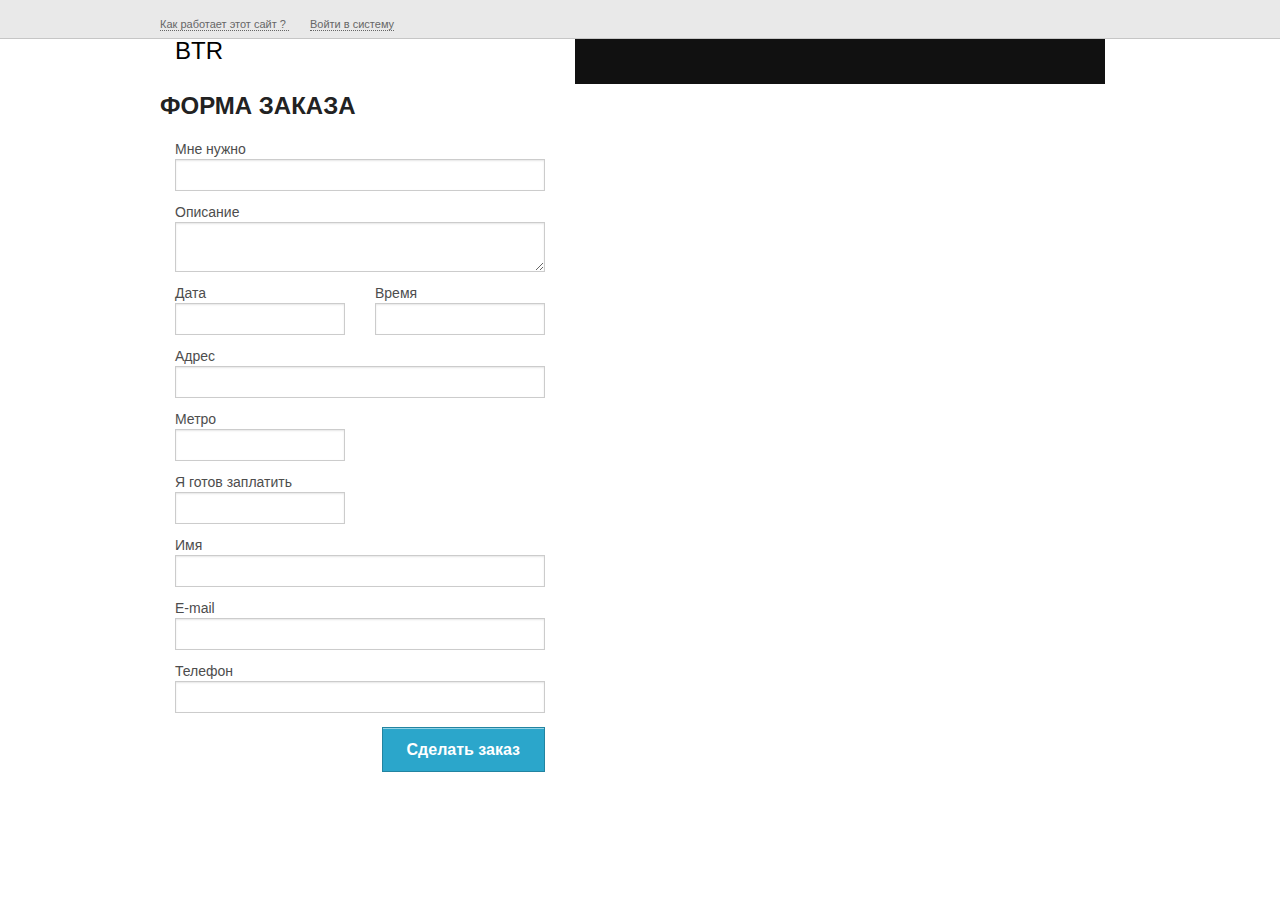
<file: verst/index.html>
<!DOCTYPE html>
<!--[if IE 7 ]>   <html class="no-js ie7" lang="ru"><![endif]-->
<!--[if IE 8]>    <html class="no-js ie8" lang="ru"> <![endif]-->
<!--[if gt IE 8]> <!--> <html class="no-js" lang="ru"> <!--<![endif]-->

<head>
  <meta charset="utf-8">
  <meta http-equiv="X-UA-Compatible" content="IE=edge">
  <meta name="SKYPE_TOOLBAR" content="SKYPE_TOOLBAR_PARSER_COMPATIBLE">
  <meta name="description" content="">
  <meta name="keyword" content="">
  <title>Заголовок страницы</title>

  <!--style-->
  <link rel="stylesheet" href="css/base.css">
  <link rel="stylesheet" href="css/normalize.css">
  <link rel="stylesheet" href="css/foundation.css">
  <link rel="stylesheet" href="css/main.css">

  <!--script-->
  <script src="js/vendor/custom.modernizr.js"></script>
  <script src="js/vendor/jquery.js"></script>

</head>
<body>
  <div id="header">
    <!--.top-header-->
    <div class="top-header">
      <div class="row">
        <div class="large-12">
          <div class="group-link">
            <a href="javascript:void(0)">Как работает этот сайт ? </a>
            <a href="javascript:void(0)">Войти в систему</a>
          </div>
        </div>
      </div>
    </div>
    <!--/.top-header-->
    <!--.bottom-header-->
    <div class="bottom-header">
      <div class="row">
        <div class="large-5 columns">
          <a href="javascript:void(0)" class="logo">btr</a>
        </div>
        <div class="large-7 columns">
          <nav class="top-bar">
            <ul class="title-area">
            </ul>
          </nav>
        </div>
      </div>
    </div>
    <!--/.bottom-header-->

    <div id="main">
      <!--.row-->
      <div class="row">
        <div class="large-12">
          <h1>Форма заказа</h1>
        </div>
      </div>
      <!--/.row-->
      <div class="row">
        <div class="large-5 columns wrap-form">
          <form method="post" action="/">
            <!--.row-->
            <div class="row">
              <div class="large-12 columns">
                <label>Мне нужно</label>
                <input type="text">
              </div>
            </div>
            <!--/.row-->

            <!--.row-->
            <div class="row">
              <div class="large-12 columns">
                <label>Описание</label>
                <textarea></textarea>
              </div>
            </div>
            <!--/.row-->

            <!--.row-->
            <div class="row">
              <div class="large-6 columns">
                <label>Дата</label>
                <input type="text">
              </div>
              <div class="large-6 columns">
                <label>Время</label>
                <input type="text">
              </div>
            </div>
            <!--/.row-->

            <!--.row-->
            <div class="row">
              <div class="large-12 columns">
                <label>Адрес</label>
                <input type="text">
              </div>
            </div>
            <!--/.row-->

            <!--.row-->
            <div class="row">
              <div class="large-6 columns">
                <label>Метро</label>
                <input type="text">
              </div>
            </div>
            <!--/.row-->

            <!--.row-->
            <div class="row">
              <div class="large-6 columns">
                <label>Я готов заплатить</label>
                <input type="text">
              </div>
            </div>
            <!--/.row-->

            <!--.row-->
            <div class="row">
              <div class="large-12 columns">
                <label>Имя</label>
                <input type="text">
              </div>
            </div>
            <!--/.row-->

            <!--.row-->
            <div class="row">
              <div class="large-12 columns">
                <label>E-mail</label>
                <input type="text">
              </div>
            </div>
            <!--/.row-->

            <!--.row-->
            <div class="row">
              <div class="large-12 columns">
                <label>Телефон</label>
                <input type="text">
              </div>
            </div>
            <!--/.row-->
            <!--.row-->
            <div class="row">
              <div class="large-12 columns">
                <button class="right">Сделать заказ</button>
              </div>
            </div>
            <!--/.row-->
          </form>
        </div>
    </div>

    </div>


  <script>
  document.write('<script src=' +
  ('__proto__' in {} ? 'js/vendor/zepto' : 'js/vendor/jquery') +
  '.js><\/script>')
  </script>
  
  <script src="js/foundation.min.js"></script>
  <!--
  
  <script src="js/foundation/foundation.js"></script>
  
  <script src="js/foundation/foundation.interchange.js"></script>
  
  <script src="js/foundation/foundation.abide.js"></script>
  
  <script src="js/foundation/foundation.dropdown.js"></script>
  
  <script src="js/foundation/foundation.placeholder.js"></script>
  
  <script src="js/foundation/foundation.forms.js"></script>
  
  <script src="js/foundation/foundation.alerts.js"></script>
  
  <script src="js/foundation/foundation.magellan.js"></script>
  
  <script src="js/foundation/foundation.reveal.js"></script>
  
  <script src="js/foundation/foundation.tooltips.js"></script>
  
  <script src="js/foundation/foundation.clearing.js"></script>
  
  <script src="js/foundation/foundation.cookie.js"></script>
  
  <script src="js/foundation/foundation.joyride.js"></script>
  
  <script src="js/foundation/foundation.orbit.js"></script>
  
  <script src="js/foundation/foundation.section.js"></script>
  
  <script src="js/foundation/foundation.topbar.js"></script>
  
  -->
  
  <script>
    $(document).foundation();
  </script>
</body>
</html>
</file>
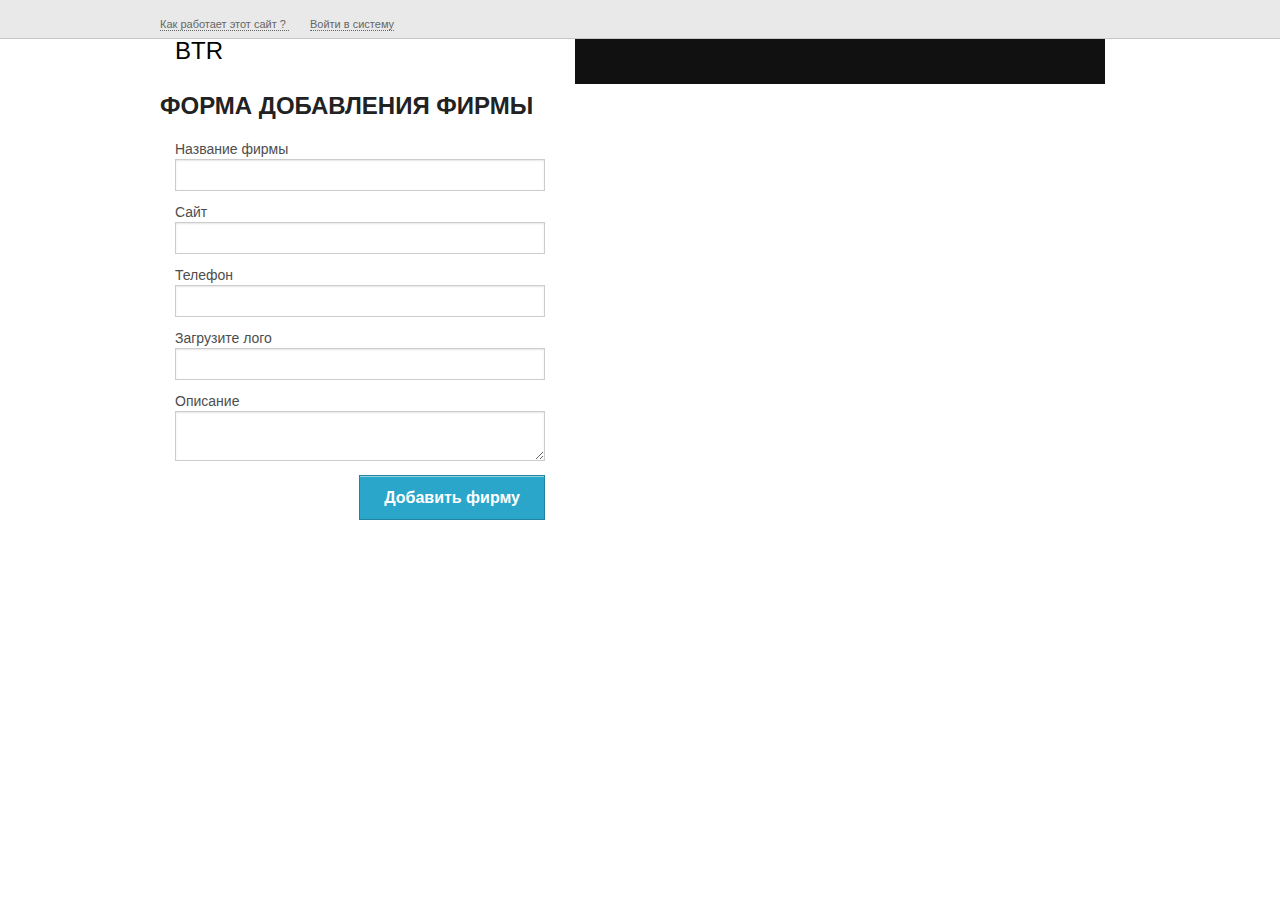
<file: verst/add-firm.html>
<!DOCTYPE html>
<!--[if IE 7 ]>   <html class="no-js ie7" lang="ru"><![endif]-->
<!--[if IE 8]>    <html class="no-js ie8" lang="ru"> <![endif]-->
<!--[if gt IE 8]> <!--> <html class="no-js" lang="ru"> <!--<![endif]-->

<head>
  <meta charset="utf-8">
  <meta http-equiv="X-UA-Compatible" content="IE=edge">
  <meta name="SKYPE_TOOLBAR" content="SKYPE_TOOLBAR_PARSER_COMPATIBLE">
  <meta name="description" content="">
  <meta name="keyword" content="">
  <title>Заголовок страницы</title>

  <!--style-->
  <link rel="stylesheet" href="css/base.css">
  <link rel="stylesheet" href="css/normalize.css">
  <link rel="stylesheet" href="css/foundation.css">
  <link rel="stylesheet" href="css/main.css">

  <!--script-->
  <script src="js/vendor/custom.modernizr.js"></script>
  <script src="js/vendor/jquery.js"></script>

</head>
<body>
  <div id="header">
    <!--.top-header-->
    <div class="top-header">
      <div class="row">
        <div class="large-12">
          <div class="group-link">
            <a href="javascript:void(0)">Как работает этот сайт ? </a>
            <a href="javascript:void(0)">Войти в систему</a>
          </div>
        </div>
      </div>
    </div>
    <!--/.top-header-->
    <!--.bottom-header-->
    <div class="bottom-header">
      <div class="row">
        <div class="large-5 columns">
          <a href="javascript:void(0)" class="logo">btr</a>
        </div>
        <div class="large-7 columns">
          <nav class="top-bar">
            <ul class="title-area">
            </ul>
          </nav>
        </div>
      </div>
    </div>
    <!--/.bottom-header-->

    <div id="main">
      <!--.row-->
      <div class="row">
        <div class="large-12">
          <h1>Форма добавления фирмы</h1>
        </div>
      </div>
      <!--/.row-->
      <div class="row">
        <div class="large-5 columns wrap-form">
          <form method="post" action="/">
            <!--.row-->
            <div class="row">
              <div class="large-12 columns">
                <label>Название фирмы</label>
                <input type="text">
              </div>
            </div>
            <!--/.row-->

            <!--.row-->
            <div class="row">
              <div class="large-12 columns">
                <label>Сайт</label>
                <input type="text">
              </div>
            </div>
            <!--/.row-->

            <!--.row-->
            <div class="row">
              <div class="large-12 columns">
                <label>Телефон</label>
                <input type="text">
              </div>
            </div>
            <!--/.row-->

            <!--.row-->
            <div class="row">
              <div class="large-12 columns">
                <label>Загрузите лого</label>
                <input type="text">
              </div>
            </div>
            <!--/.row-->

            <!--.row-->
            <div class="row">
              <div class="large-12 columns">
                <label>Описание</label>
                <textarea></textarea>
              </div>
            </div>
            <!--/.row-->

            <!--.row-->
            <div class="row">
              <div class="large-12 columns">
                <button class="right">Добавить фирму</button>
              </div>
            </div>
            <!--/.row-->
          </form>
        </div>
    </div>

    </div>


  <script>
  document.write('<script src=' +
  ('__proto__' in {} ? 'js/vendor/zepto' : 'js/vendor/jquery') +
  '.js><\/script>')
  </script>
  
  <script src="js/foundation.min.js"></script>
  <!--
  
  <script src="js/foundation/foundation.js"></script>
  
  <script src="js/foundation/foundation.interchange.js"></script>
  
  <script src="js/foundation/foundation.abide.js"></script>
  
  <script src="js/foundation/foundation.dropdown.js"></script>
  
  <script src="js/foundation/foundation.placeholder.js"></script>
  
  <script src="js/foundation/foundation.forms.js"></script>
  
  <script src="js/foundation/foundation.alerts.js"></script>
  
  <script src="js/foundation/foundation.magellan.js"></script>
  
  <script src="js/foundation/foundation.reveal.js"></script>
  
  <script src="js/foundation/foundation.tooltips.js"></script>
  
  <script src="js/foundation/foundation.clearing.js"></script>
  
  <script src="js/foundation/foundation.cookie.js"></script>
  
  <script src="js/foundation/foundation.joyride.js"></script>
  
  <script src="js/foundation/foundation.orbit.js"></script>
  
  <script src="js/foundation/foundation.section.js"></script>
  
  <script src="js/foundation/foundation.topbar.js"></script>
  
  -->
  
  <script>
    $(document).foundation();
  </script>
</body>
</html>
</file>
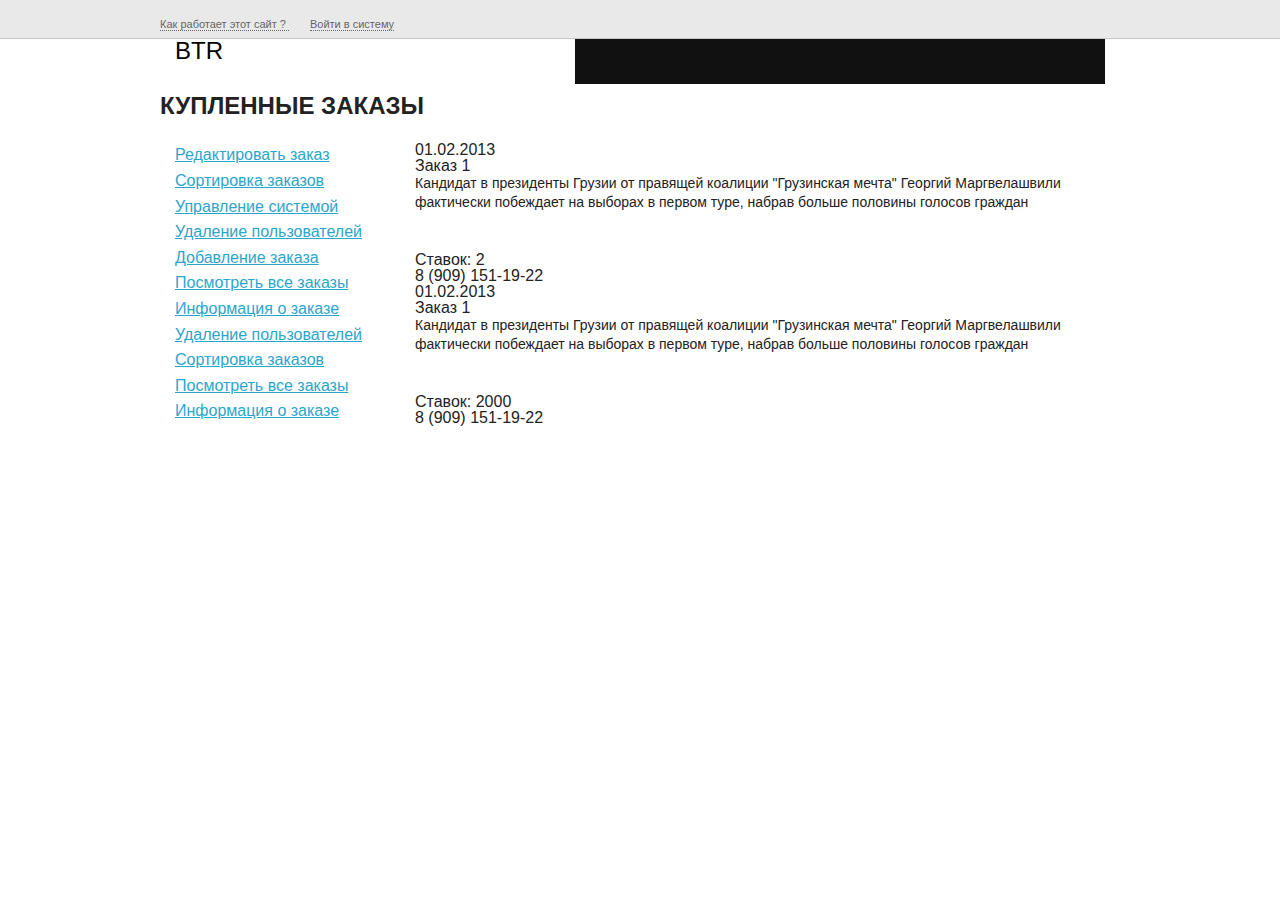
<file: verst/zakaz-by.html>
<!DOCTYPE html>
<!--[if IE 7 ]>   <html class="no-js ie7" lang="ru"><![endif]-->
<!--[if IE 8]>    <html class="no-js ie8" lang="ru"> <![endif]-->
<!--[if gt IE 8]> <!--> <html class="no-js" lang="ru"> <!--<![endif]-->

<head>
  <meta charset="utf-8">
  <meta http-equiv="X-UA-Compatible" content="IE=edge">
  <meta name="SKYPE_TOOLBAR" content="SKYPE_TOOLBAR_PARSER_COMPATIBLE">
  <meta name="description" content="">
  <meta name="keyword" content="">
  <title>Заголовок страницы</title>

  <!--style-->
  <link rel="stylesheet" href="css/base.css">
  <link rel="stylesheet" href="css/normalize.css">
  <link rel="stylesheet" href="css/foundation.css">
  <link rel="stylesheet" href="css/main.css">

  <!--script-->
  <script src="js/vendor/custom.modernizr.js"></script>
  <script src="js/vendor/jquery.js"></script>

</head>
<body>
  <div id="header">
    <!--.top-header-->
    <div class="top-header">
      <div class="row">
        <div class="large-12">
          <div class="group-link">
            <a href="javascript:void(0)">Как работает этот сайт ? </a>
            <a href="javascript:void(0)">Войти в систему</a>
          </div>
        </div>
      </div>
    </div>
    <!--/.top-header-->
    <!--.bottom-header-->
    <div class="bottom-header">
      <div class="row">
        <div class="large-5 columns">
          <a href="javascript:void(0)" class="logo">btr</a>
        </div>
        <div class="large-7 columns">
          <nav class="top-bar">
            <ul class="title-area">
            </ul>
          </nav>
        </div>
      </div>
    </div>
    <!--/.bottom-header-->

    <div id="main">
      <!--.row-->
      <div class="row">
        <div class="large-12">
          <h1>Купленные заказы</h1>
        </div>
      </div>
      <!--/.row-->

      <!--.row-->
      <div class="row">
        <div class="large-3 columns box-shadow">
          <ul>
            <li><a href="#">Редактировать заказ</a></li>
            <li><a href="#">Сортировка заказов</a></li>
            <li><a href="#">Управление системой</a></li>
            <li><a href="#">Удаление пользователей</a></li>
            <li><a href="#">Добавление заказа</a></li>
            <li><a href="#">Посмотреть все заказы</a></li>
            <li><a href="#">Информация о заказе</a></li>
            <li><a href="#">Удаление пользователей</a></li>
            <li><a href="#">Сортировка заказов</a></li>
            <li><a href="#">Посмотреть все заказы</a></li>
            <li><a href="#">Информация о заказе</a></li>
          </ul>
        </div>

        <div class="large-9 columns box-shadow">
          <div class="row">
            <div class="large-12 columns">
              <div class="datatime">01.02.2013</div>
              <div class="h2">Заказ 1</div>
              <p>Кандидат в президенты Грузии от правящей коалиции "Грузинская мечта" Георгий Маргвелашвили фактически побеждает на выборах в первом туре, набрав больше половины голосов граждан</p>
              <div class="cart-price">
                <div class="price">Ставок: 2</div>
                <div class="phone">8 (909) 151-19-22</div>
              </div>
            </div>
          </div>

          <div class="row">
            <div class="large-12 columns">
              <div class="datatime">01.02.2013</div>
              <div class="h2">Заказ 1</div>
              <p>Кандидат в президенты Грузии от правящей коалиции "Грузинская мечта" Георгий Маргвелашвили фактически побеждает на выборах в первом туре, набрав больше половины голосов граждан</p>
              <div class="cart-price">
                <div class="price">Ставок: 2000</div>
                <div class="phone">8 (909) 151-19-22</div>
              </div>
            </div>
          </div>

        </div>
      </div>
      <!--/.row-->

    </div>


  <script>
  document.write('<script src=' +
  ('__proto__' in {} ? 'js/vendor/zepto' : 'js/vendor/jquery') +
  '.js><\/script>')
  </script>
  
  <script src="js/foundation.min.js"></script>
  <!--
  
  <script src="js/foundation/foundation.js"></script>
  
  <script src="js/foundation/foundation.interchange.js"></script>
  
  <script src="js/foundation/foundation.abide.js"></script>
  
  <script src="js/foundation/foundation.dropdown.js"></script>
  
  <script src="js/foundation/foundation.placeholder.js"></script>
  
  <script src="js/foundation/foundation.forms.js"></script>
  
  <script src="js/foundation/foundation.alerts.js"></script>
  
  <script src="js/foundation/foundation.magellan.js"></script>
  
  <script src="js/foundation/foundation.reveal.js"></script>
  
  <script src="js/foundation/foundation.tooltips.js"></script>
  
  <script src="js/foundation/foundation.clearing.js"></script>
  
  <script src="js/foundation/foundation.cookie.js"></script>
  
  <script src="js/foundation/foundation.joyride.js"></script>
  
  <script src="js/foundation/foundation.orbit.js"></script>
  
  <script src="js/foundation/foundation.section.js"></script>
  
  <script src="js/foundation/foundation.topbar.js"></script>
  
  -->
  
  <script>
    $(document).foundation();
  </script>
</body>
</html>
</file>
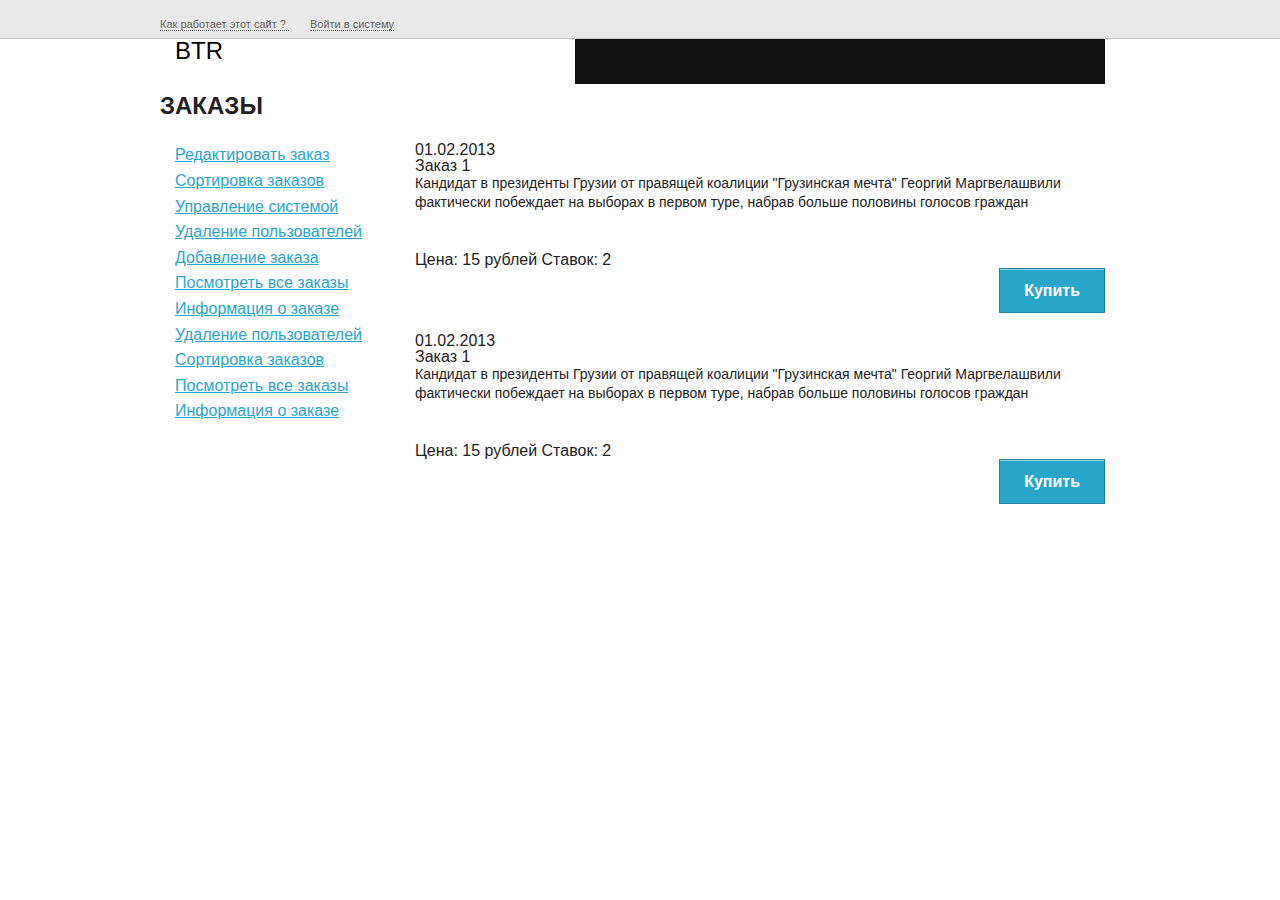
<file: verst/zakaz.html>
<!DOCTYPE html>
<!--[if IE 7 ]>   <html class="no-js ie7" lang="ru"><![endif]-->
<!--[if IE 8]>    <html class="no-js ie8" lang="ru"> <![endif]-->
<!--[if gt IE 8]> <!--> <html class="no-js" lang="ru"> <!--<![endif]-->

<head>
  <meta charset="utf-8">
  <meta http-equiv="X-UA-Compatible" content="IE=edge">
  <meta name="SKYPE_TOOLBAR" content="SKYPE_TOOLBAR_PARSER_COMPATIBLE">
  <meta name="description" content="">
  <meta name="keyword" content="">
  <title>Заголовок страницы</title>

  <!--style-->
  <link rel="stylesheet" href="css/base.css">
  <link rel="stylesheet" href="css/normalize.css">
  <link rel="stylesheet" href="css/foundation.css">
  <link rel="stylesheet" href="css/main.css">

  <!--script-->
  <script src="js/vendor/custom.modernizr.js"></script>
  <script src="js/vendor/jquery.js"></script>

</head>
<body>
  <div id="header">
    <!--.top-header-->
    <div class="top-header">
      <div class="row">
        <div class="large-12">
          <div class="group-link">
            <a href="javascript:void(0)">Как работает этот сайт ? </a>
            <a href="javascript:void(0)">Войти в систему</a>
          </div>
        </div>
      </div>
    </div>
    <!--/.top-header-->
    <!--.bottom-header-->
    <div class="bottom-header">
      <div class="row">
        <div class="large-5 columns">
          <a href="javascript:void(0)" class="logo">btr</a>
        </div>
        <div class="large-7 columns">
          <nav class="top-bar">
            <ul class="title-area">
            </ul>
          </nav>
        </div>
      </div>
    </div>
    <!--/.bottom-header-->

    <div id="main">
      <!--.row-->
      <div class="row">
        <div class="large-12">
          <h1>Заказы</h1>
        </div>
      </div>
      <!--/.row-->

      <!--.row-->
      <div class="row">
        <div class="large-3 columns box-shadow">
          <ul>
            <li><a href="#">Редактировать заказ</a></li>
            <li><a href="#">Сортировка заказов</a></li>
            <li><a href="#">Управление системой</a></li>
            <li><a href="#">Удаление пользователей</a></li>
            <li><a href="#">Добавление заказа</a></li>
            <li><a href="#">Посмотреть все заказы</a></li>
            <li><a href="#">Информация о заказе</a></li>
            <li><a href="#">Удаление пользователей</a></li>
            <li><a href="#">Сортировка заказов</a></li>
            <li><a href="#">Посмотреть все заказы</a></li>
            <li><a href="#">Информация о заказе</a></li>
          </ul>
        </div>

        <div class="large-9 columns box-shadow">
          <div class="row">
            <div class="large-12 columns">
              <div class="datatime">01.02.2013</div>
              <div class="h2">Заказ 1</div>
              <p>Кандидат в президенты Грузии от правящей коалиции "Грузинская мечта" Георгий Маргвелашвили фактически побеждает на выборах в первом туре, набрав больше половины голосов граждан</p>
              <div class="cart-price">
                <div class="price">Цена: 15 рублей Ставок: 2</div>
                <button class="right">Купить</button>
              </div>
            </div>
          </div>

          <div class="row">
            <div class="large-12 columns">
              <div class="datatime">01.02.2013</div>
              <div class="h2">Заказ 1</div>
              <p>Кандидат в президенты Грузии от правящей коалиции "Грузинская мечта" Георгий Маргвелашвили фактически побеждает на выборах в первом туре, набрав больше половины голосов граждан</p>
              <div class="cart-price">
                <div class="price">Цена: 15 рублей Ставок: 2</div>
                <button class="right">Купить</button>
              </div>
            </div>
          </div>

        </div>
      </div>
      <!--/.row-->

    </div>


  <script>
  document.write('<script src=' +
  ('__proto__' in {} ? 'js/vendor/zepto' : 'js/vendor/jquery') +
  '.js><\/script>')
  </script>
  
  <script src="js/foundation.min.js"></script>
  <!--
  
  <script src="js/foundation/foundation.js"></script>
  
  <script src="js/foundation/foundation.interchange.js"></script>
  
  <script src="js/foundation/foundation.abide.js"></script>
  
  <script src="js/foundation/foundation.dropdown.js"></script>
  
  <script src="js/foundation/foundation.placeholder.js"></script>
  
  <script src="js/foundation/foundation.forms.js"></script>
  
  <script src="js/foundation/foundation.alerts.js"></script>
  
  <script src="js/foundation/foundation.magellan.js"></script>
  
  <script src="js/foundation/foundation.reveal.js"></script>
  
  <script src="js/foundation/foundation.tooltips.js"></script>
  
  <script src="js/foundation/foundation.clearing.js"></script>
  
  <script src="js/foundation/foundation.cookie.js"></script>
  
  <script src="js/foundation/foundation.joyride.js"></script>
  
  <script src="js/foundation/foundation.orbit.js"></script>
  
  <script src="js/foundation/foundation.section.js"></script>
  
  <script src="js/foundation/foundation.topbar.js"></script>
  
  -->
  
  <script>
    $(document).foundation();
  </script>
</body>
</html>
</file>
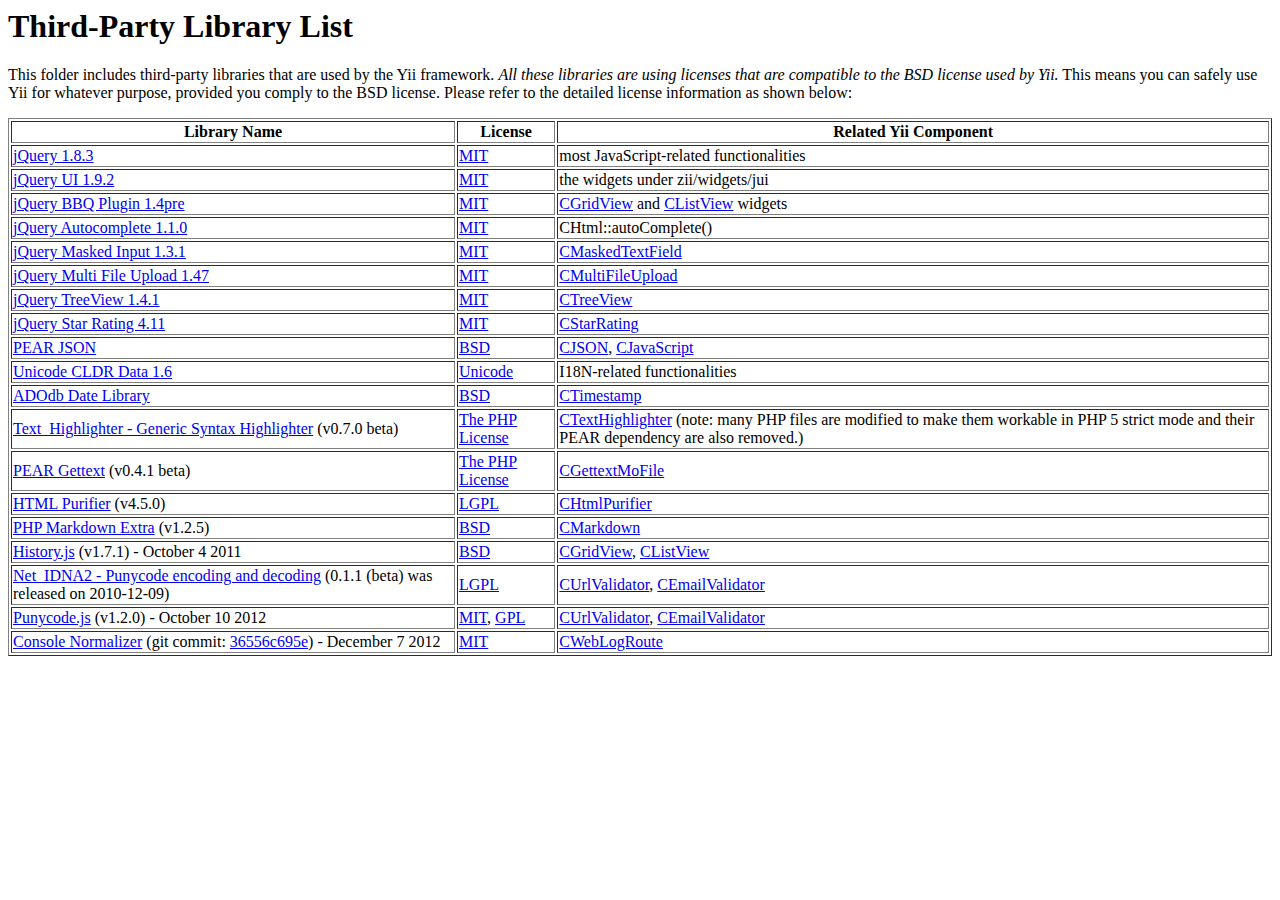
<file: framework/vendors/README.html>
<html>
<head>
<title>Third-Party Library List</title>
</head>

<body>
<h1>Third-Party Library List</h1>
<p>
This folder includes third-party libraries that are used by the Yii framework.
<em>All these libraries are using licenses that are compatible to the BSD license used by Yii.</em>
This means you can safely use Yii for whatever purpose, provided you comply to the BSD license.
Please refer to the detailed license information as shown below:
</p>
<table border="1">
<tr>
  <th>Library Name</th>
  <th>License</th>
  <th>Related Yii Component</th>
</tr>

<tr>
  <td><a href="http://jquery.com">jQuery 1.8.3</a></td>
  <td><a href="jquery/LICENSE.txt">MIT</a></td>
  <td>most JavaScript-related functionalities</td>
</tr>
<tr>
  <td><a href="http://www.jqueryui.com">jQuery UI 1.9.2</a></td>
  <td><a href="jqueryui/MIT-LICENSE.txt">MIT</a></td>
  <td>the widgets under zii/widgets/jui</td>
</tr>
<tr>
  <td><a href="http://benalman.com/projects/jquery-bbq-plugin/">jQuery BBQ Plugin 1.4pre</a></td>
  <td><a href="bbq/LICENSE.txt">MIT</a></td>
  <td><a href="http://www.yiiframework.com/doc/api/1.1/CGridView">CGridView</a> and <a href="http://www.yiiframework.com/doc/api/1.1/CListView">CListView</a> widgets</td>
</tr>
<tr>
  <td><a href="http://bassistance.de/jquery-plugins/jquery-plugin-autocomplete/">jQuery Autocomplete 1.1.0</a></td>
  <td><a href="jquery/autocomplete/LICENSE.txt">MIT</a></td>
  <td>CHtml::autoComplete()</td>
</tr>
<tr>
  <td><a href="http://digitalbush.com/projects/masked-input-plugin">jQuery Masked Input 1.3.1</a></td>
  <td><a href="jquery/maskedinput/LICENSE.txt">MIT</a></td>
  <td><a href="http://www.yiiframework.com/doc/api/1.1/CMaskedTextField">CMaskedTextField</a></td>
</tr>
<tr>
  <td><a href="http://www.fyneworks.com/jquery/multiple-file-upload/">jQuery Multi File Upload 1.47</a></td>
  <td><a href="http://www.fyneworks.com/jquery/multiple-file-upload/#tab-License">MIT</a></td>
  <td><a href="http://www.yiiframework.com/doc/api/1.1/CMultiFileUpload">CMultiFileUpload</a></td>
</tr>
<tr>
  <td><a href="http://bassistance.de/jquery-plugins/jquery-plugin-treeview/">jQuery TreeView 1.4.1</a></td>
  <td><a href="jquery/autocomplete/LICENSE.txt">MIT</a></td>
  <td><a href="http://www.yiiframework.com/doc/api/1.1/CTreeView">CTreeView</a></td>
</tr>
<tr>
  <td><a href="http://www.fyneworks.com/jquery/star-rating/">jQuery Star Rating 4.11</a></td>
  <td><a href="http://www.opensource.org/licenses/mit-license.php">MIT</a></td>
  <td><a href="http://www.yiiframework.com/doc/api/1.1/CStarRating">CStarRating</a></td>
</tr>
<tr>
  <td><a href="http://pear.php.net/pepr/pepr-proposal-show.php?id=198">PEAR JSON</a></td>
  <td><a href="json/LICENSE.txt">BSD</a></td>
  <td><a href="http://www.yiiframework.com/doc/api/1.1/CJSON">CJSON</a>, <a href="http://www.yiiframework.com/doc/api/1.1/CJavaScript">CJavaScript</a></td>
</tr>
<tr>
  <td><a href="http://www.unicode.org/cldr/">Unicode CLDR Data 1.6</a></td>
  <td><a href="cldr/LICENSE.txt">Unicode</a></td>
  <td>I18N-related functionalities</td>
</tr>
<tr>
  <td><a href="http://phplens.com/phpeverywhere/">ADOdb Date Library</a></td>
  <td><a href="adodb/LICENSE.txt">BSD</a></td>
  <td><a href="http://www.yiiframework.com/doc/api/1.1/CTimestamp">CTimestamp</a></td>
</tr>
<tr>
  <td><a href="http://pear.php.net/package/Text_Highlighter/">Text_Highlighter - Generic Syntax Highlighter</a> (v0.7.0 beta)</td>
  <td><a href="http://www.php.net/license/3_01.txt">The PHP License</a></td>
  <td><a href="http://www.yiiframework.com/doc/api/1.1/CTextHighlighter">CTextHighlighter</a> (note: many PHP files are modified to make them workable in PHP 5 strict mode and their PEAR dependency are also removed.) </td>
</tr>
<tr>
  <td><a href="http://pear.php.net/package/File_Gettext/">PEAR Gettext</a> (v0.4.1 beta)</td>
  <td><a href="gettext/LICENSE.txt">The PHP License</a></td>
  <td><a href="http://www.yiiframework.com/doc/api/1.1/CGettextMoFile">CGettextMoFile</a></td>
</tr>
<tr>
  <td><a href="http://htmlpurifier.org/">HTML Purifier</a> (v4.5.0)</td>
  <td><a href="htmlpurifier/LICENSE.txt">LGPL</a></td>
  <td><a href="http://www.yiiframework.com/doc/api/1.1/CHtmlPurifier">CHtmlPurifier</a></td>
</tr>
<tr>
  <td><a href="http://michelf.com/projects/php-markdown/">PHP Markdown Extra</a> (v1.2.5)</td>
  <td><a href="markdown/LICENSE.txt">BSD</a></td>
  <td><a href="http://www.yiiframework.com/doc/api/1.1/CMarkdown">CMarkdown</a></td>
</tr>
<tr>
  <td><a href="https://github.com/balupton/history.js/">History.js</a> (v1.7.1) - October 4 2011</td>
  <td><a href="history/license.txt">BSD</a></td>
  <td><a href="http://www.yiiframework.com/doc/api/1.1/CGridView">CGridView</a>, <a href="http://www.yiiframework.com/doc/api/1.1/CGridView">CListView</a></td>
</tr>
<tr>
  <td><a href="http://pear.php.net/package/Net_IDNA2/">Net_IDNA2 - Punycode encoding and decoding</a> (0.1.1 (beta) was released on 2010-12-09)</td>
  <td><a href="Net_IDNA2/LICENCE">LGPL</a></td>
  <td><a href="http://www.yiiframework.com/doc/api/1.1/CUrlValidator">CUrlValidator</a>, <a href="http://www.yiiframework.com/doc/api/1.1/CEmailValidator">CEmailValidator</a></td>
</tr>
<tr>
  <td><a href="https://github.com/bestiejs/punycode.js">Punycode.js</a> (v1.2.0) - October 10 2012</td>
  <td><a href="punycode/LICENSE-MIT.txt">MIT</a>, <a href="punycode/LICENSE-GPL.txt">GPL</a></td>
  <td><a href="http://www.yiiframework.com/doc/api/1.1/CUrlValidator">CUrlValidator</a>, <a href="http://www.yiiframework.com/doc/api/1.1/CEmailValidator">CEmailValidator</a></td>
</tr>
<tr>
  <td><a href="https://github.com/Zenovations/console-normalizer">Console Normalizer</a> (git commit: <a href="https://github.com/Zenovations/console-normalizer/commit/36556c695ec1a741e1e2c0f99f17d1639169bb82">36556c695e</a>) - December 7 2012</td>
  <td><a href="console-normalizer/README.md">MIT</a></td>
  <td><a href="http://www.yiiframework.com/doc/api/1.1/CWebLogRoute">CWebLogRoute</a></td>
</tr>
</table>

</body>
</html>
</file>
<file: verst/css/base.css>
html,body,div,span,applet,object,iframe,h1,h2,h3,h4,h5,h6,p,blockquote,pre,a,abbr,acronym,address,big,cite,code,del,dfn,em,img,ins,kbd,q,s,samp,small,strike,strong,sub,sup,tt,var,b,u,i,center,dl,dt,dd,ol,ul,li,fieldset,form,label,legend,table,caption,tbody,tfoot,thead,tr,th,td,article,aside,canvas,details,embed,figure,figcaption,footer,header,hgroup,menu,nav,output,ruby,section,summary,time,mark,audio,video{border:0;font-size:100%;font:inherit;vertical-align:baseline;margin:0;padding:0}article,aside,details,figcaption,figure,footer,header,hgroup,menu,nav,section{display:block}body{line-height:1}ol,ul{list-style:none}blockquote,q{quotes:none}blockquote:before,blockquote:after,q:before,q:after{content:none}table{border-collapse:collapse;border-spacing:0}
</file>
<file: verst/css/main.css>
/*
 * Copyright 2013
 * Created by: Future-group.ru
 * Developer: Alexey Sapigora (alexeysapigora@gmail.com)
 */
 /* ----------------------------------------------------------------------------------------------------------
01 typography -----------------------------------------------------------------------------------------------
---------------------------------------------------------------------------------------------------------- */
h1 {
  font-size: 24px;
  font-weight: 700;
  margin-bottom: 20px;
  text-transform: uppercase;
}

h2 {
  font-size: 20px;
  font-weight: 700;
  margin-bottom: 20px;
}

h3 {
  font-size: 16px;
  font-weight: 400;
  margin-bottom: 15px;
}

p {
  font-size: 14px;
  line-height: 19px;
  font-weight: 400;
  margin-bottom: 40px;
}

b,
strong {
  font-weight: 700;
}

i,
em {
  font-style: italic;
}

/* ----------------------------------------------------------------------------------------------------------
02 links ----------------------------------------------------------------------------------------------------
---------------------------------------------------------------------------------------------------------- */
a {
  text-decoration: underline;
  background: transparent;
}
a:active, a:hover {
  text-decoration: none;
  outline: 0;
}
a:focus {
  outline: 0;
}

/* clearfix.css */
.parent:after {
  content: ".";
  display: block;
  height: 0;
  clear: both;
  visibility: hidden;
}

* html .parent {
  height: 1%;
}

*:first-child + html .parent {
  min-height: 1px;
}

::-moz-selection {
  background: #b3d4fc;
  text-shadow: none;
}

::selection {
  background: #b3d4fc;
  text-shadow: none;
}

html {
  font-family: Arial, Helvetica, sans-serif;
  -webkit-text-size-adjust: 100%;
  -ms-text-size-adjust: 100%;
}

body {
  width: 100%;
  height: 100%;
  min-height: 100%;
  line-height: 1;
  background: white;
  position: relative;
  margin: 0;
  padding: 0;
}

.wrapper {
  margin: 0 auto;
  width: 984px;
  position: relative;
}

.top-header {
  background-color: #e9e9e9;
  height: 39px;
  border-bottom: 1px solid #c6c6c6;
}

.group-link {
  padding-top: 19px;
  font-size: 0;
}
.group-link a {
  font-size: 11px;
  color: #666666;
  text-decoration: none;
  border-bottom: 1px dotted #666666;
  margin-left: 21px;
}
.group-link a:hover {
  border-bottom: none;
}
.group-link a:first-child {
  margin-left: 0;
}

a.logo {
  font-size: 24px;
  color: black;
  text-transform: uppercase;
  text-decoration: none;
  vertical-align: middle;
}
</file>
